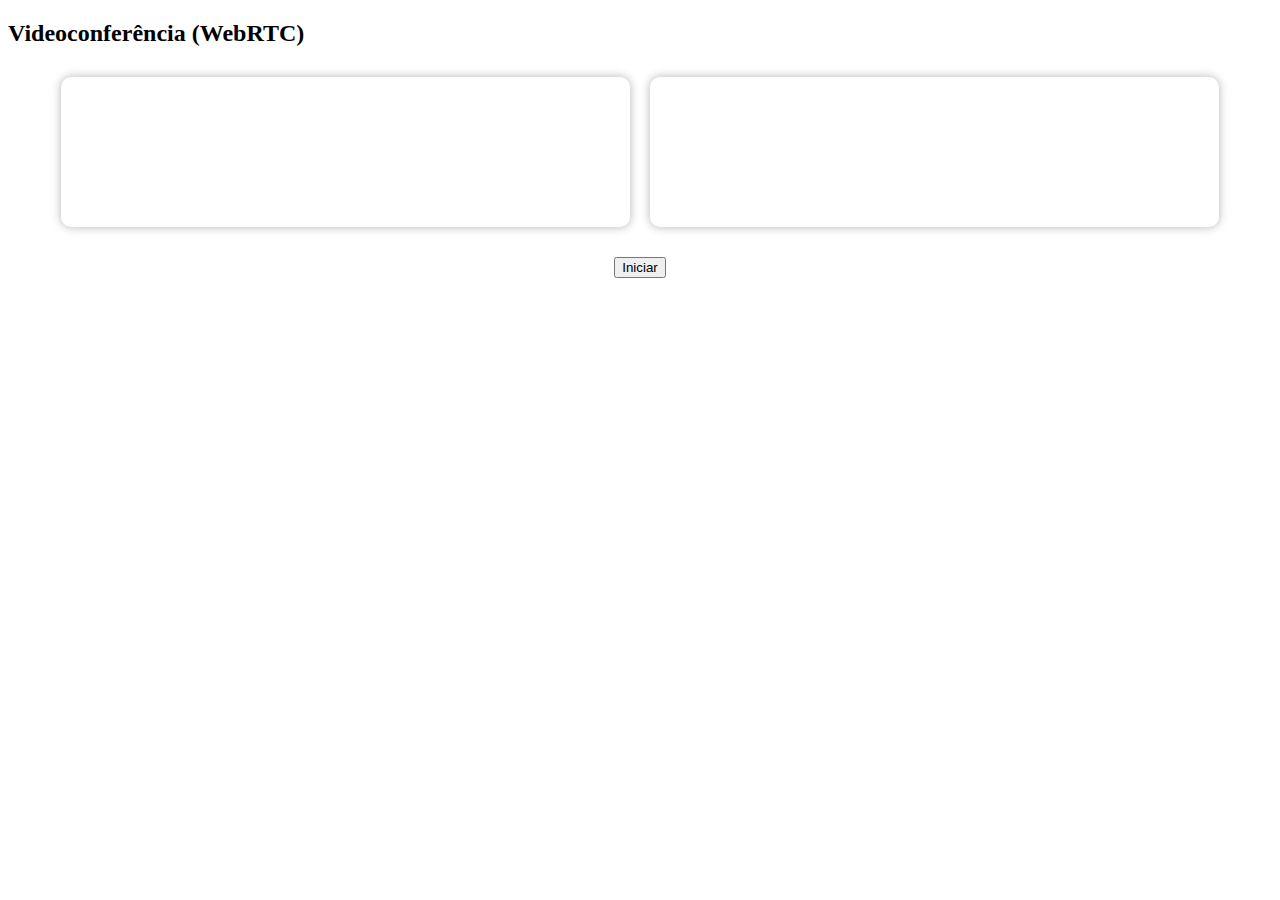
<file: index.html>
<!DOCTYPE html>
<html lang="pt-BR">
<head>
  <meta charset="UTF-8" />
  <title>Videoconferência</title>
  <style>
    video {
      width: 45%;
      margin: 10px;
      border-radius: 10px;
      box-shadow: 0 0 10px rgba(0,0,0,0.3);
    }
    #videos {
      display: flex;
      justify-content: center;
    }
    button {
      margin: 20px;
    }
  </style>
</head>
<body>
  <h2>Videoconferência (WebRTC)</h2>
  <div id="videos">
    <video id="localVideo" autoplay muted></video>
    <video id="remoteVideo" autoplay></video>
  </div>
  <div style="text-align: center;">
    <button onclick="start()">Iniciar</button>
  </div>

  <script src="script.js"></script>
</body>
</html>
</file>
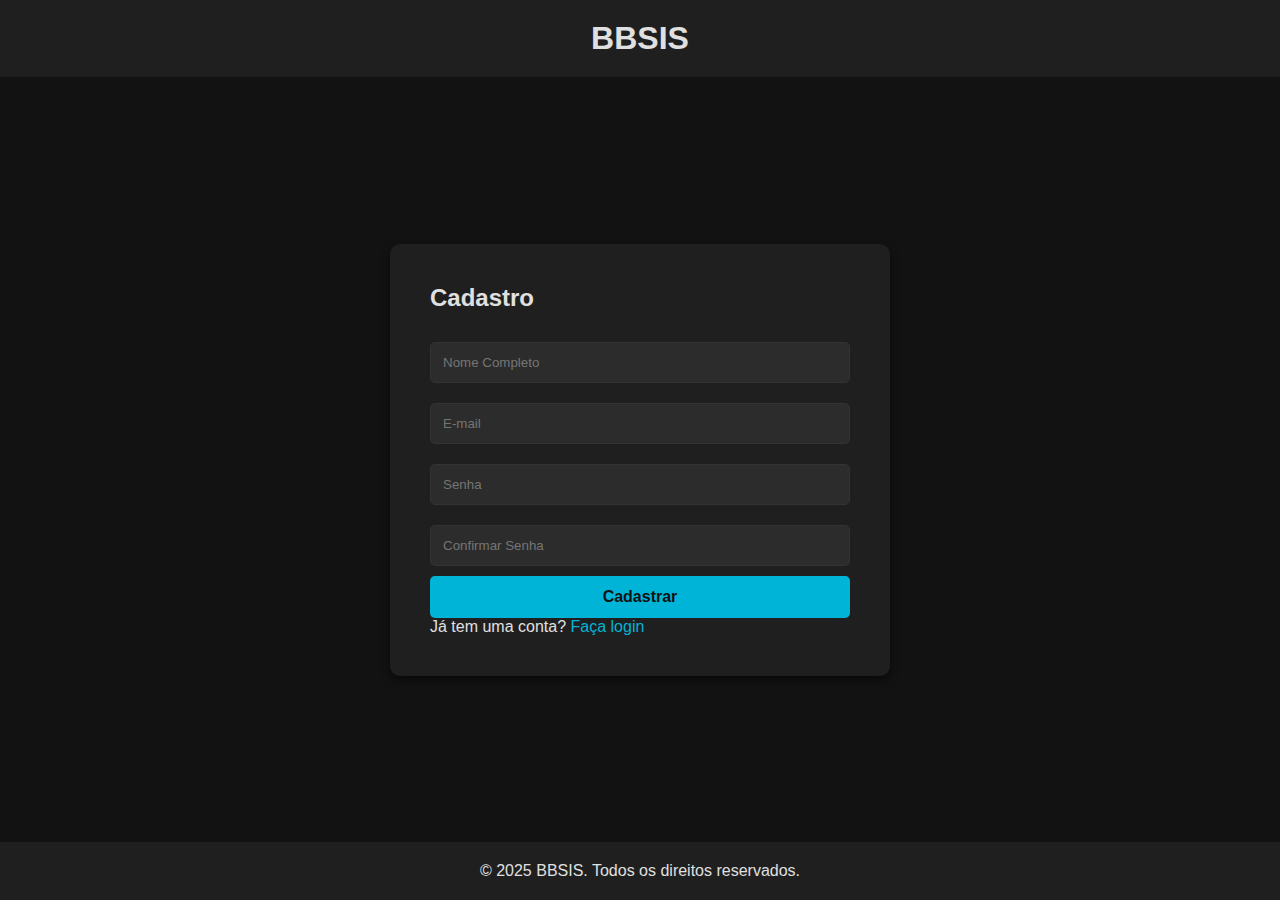
<file: cadastro.html>
<!DOCTYPE html>
<html lang="pt-BR">
<head>
    <meta charset="UTF-8">
    <meta name="viewport" content="width=device-width, initial-scale=1.0">
    <title>Cadastro - BBSIS</title>
    <link rel="stylesheet" href="style.css">
</head>
<body>

<header>
    <h1>BBSIS</h1>
</header>

<div class="form-container">
    <div class="form-box">
        <h2>Cadastro</h2>
        <form action="CadastroServlet" method="post">
            <input type="text" name="nome" placeholder="Nome Completo" required>
            <input type="email" name="email" placeholder="E-mail" required>
            <input type="password" name="senha" placeholder="Senha" required>
            <input type="password" name="confirmarSenha" placeholder="Confirmar Senha" required>
            <button type="submit">Cadastrar</button>
        </form>
        <p>Já tem uma conta? <a href="login.html">Faça login</a></p>
    </div>
</div>

<footer>
    <p>&copy; 2025 BBSIS. Todos os direitos reservados.</p>
</footer>

</body>
</html>
</file>
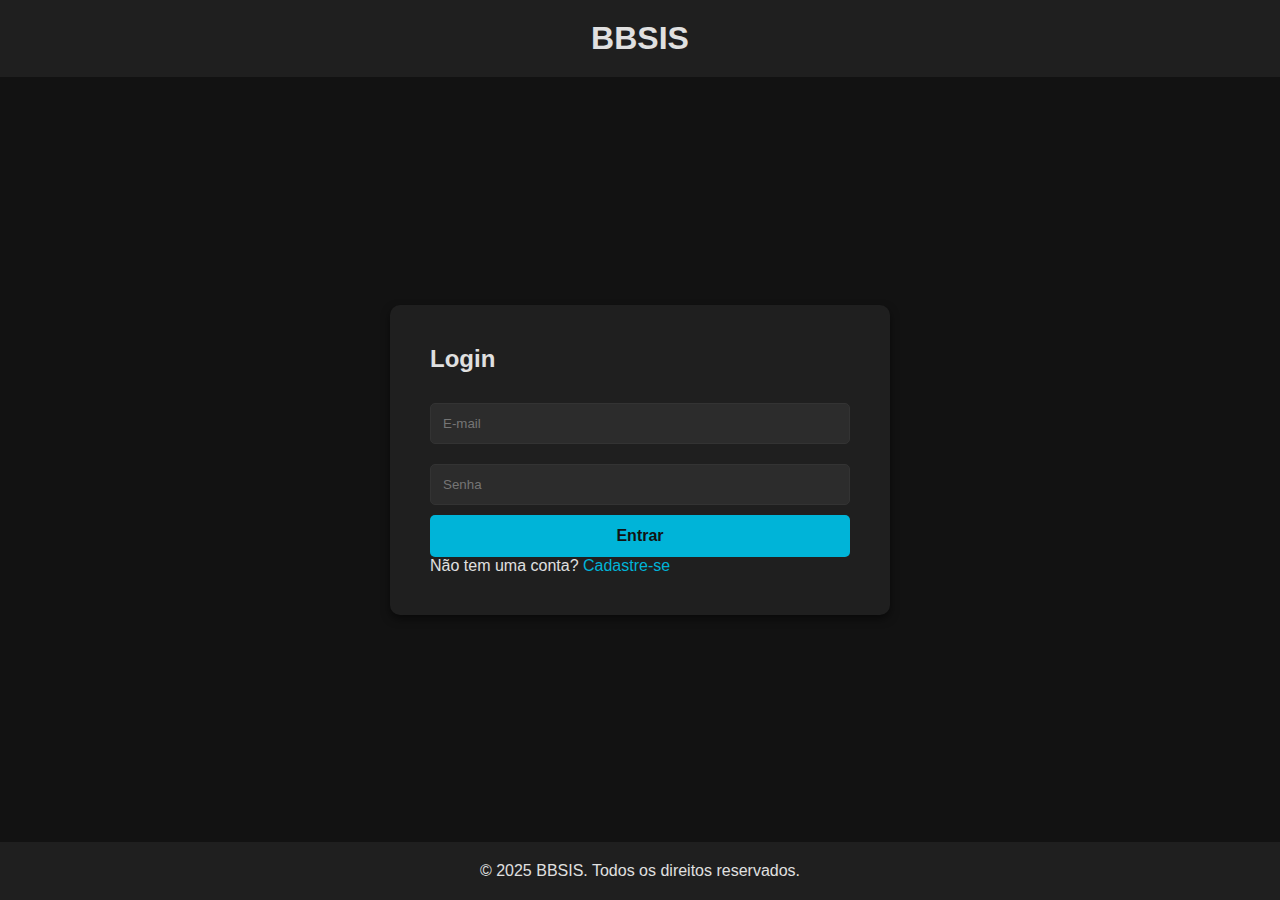
<file: login.html>
<!DOCTYPE html>
<html lang="pt-BR">
<head>
    <meta charset="UTF-8">
    <meta name="viewport" content="width=device-width, initial-scale=1.0">
    <title>Login - BBSIS</title>
    <link rel="stylesheet" href="style.css">
</head>
<body>

<header>
    <h1>BBSIS</h1>
</header>

<div class="form-container">
    <div class="form-box">
        <h2>Login</h2>
        <form action="LoginServlet" method="post">
            <input type="email" name="email" placeholder="E-mail" required>
            <input type="password" name="senha" placeholder="Senha" required>
            <button type="submit">Entrar</button>
        </form>
        <p>Não tem uma conta? <a href="cadastro.html">Cadastre-se</a></p>
    </div>
</div>

<footer>
    <p>&copy; 2025 BBSIS. Todos os direitos reservados.</p>
</footer>

</body>
</html>
</file>
<file: style.css>
/* Reset básico */
* {
    margin: 0;
    padding: 0;
    box-sizing: border-box;
}
body {
    font-family: 'Segoe UI', Tahoma, Geneva, Verdana, sans-serif;
    background-color: #121212;
    color: #e0e0e0;
    min-height: 100vh;
    display: flex;
    flex-direction: column;
}
a {
    color: #00b4d8;
    text-decoration: none;
}
a:hover {
    text-decoration: underline;
}
header, footer {
    background-color: #1f1f1f;
    text-align: center;
    padding: 20px;
    animation: fadeIn 1.5s ease;
}
footer {
    margin-top: auto;
}

/* Navegação */
.nav-links {
    display: flex;
    align-items: center;
    justify-content: space-between;
    margin-top: 10px;
}
.nav-links nav a {
    color: #e0e0e0;
    margin: 0 15px;
    font-weight: bold;
}

/* Hero Section */
.hero {
    background-image: url('bg1600500-2.webp');	
    background-size: cover;
    background-position: center;
    height: 500px;
    display: flex;
    align-items: center;
    justify-content: center;
    font-size: 2.5rem;
    color: white;
    text-shadow: 2px 2px 4px #000;
    animation: fadeInDown 1.5s ease;
}

/* Conteúdo principal */
.content {
    padding: 60px 20px;
    text-align: center;
    animation: fadeInUp 1.5s ease;
}
.services {
    display: flex;
    flex-wrap: wrap;
    justify-content: center;
    gap: 30px;
    margin-top: 30px;
}
.service-card {
    background-color: #1f1f1f;
    padding: 30px;
    border-radius: 10px;
    width: 300px;
    box-shadow: 0 4px 8px rgba(0, 180, 216, 0.2);
    transition: transform 0.3s, box-shadow 0.3s;
}
.service-card:hover {
    transform: translateY(-8px);
    box-shadow: 0 8px 16px rgba(0, 180, 216, 0.4);
}

/* Formulários */
.form-container {
    flex: 1;
    display: flex;
    justify-content: center;
    align-items: center;
    padding: 40px 20px;
}
.form-box {
    background: #1f1f1f;
    padding: 40px;
    border-radius: 10px;
    width: 100%;
    max-width: 500px;
    box-shadow: 0 4px 8px rgba(0,0,0,0.5);
}
.form-box h2 {
    margin-bottom: 20px;
}
.form-box input {
    width: 100%;
    padding: 12px;
    margin: 10px 0;
    border: 1px solid #333;
    border-radius: 5px;
    background: #2c2c2c;
    color: #e0e0e0;
}
.form-box button {
    width: 100%;
    padding: 12px;
    background-color: #00b4d8;
    border: none;
    border-radius: 5px;
    font-size: 1rem;
    cursor: pointer;
    color: #121212;
    font-weight: bold;
}
.form-box button:hover {
    background-color: #0096c7;
}

/* Animações */
@keyframes fadeIn {
    from {opacity: 0;}
    to {opacity: 1;}
}
@keyframes fadeInDown {
    from {opacity: 0; transform: translateY(-50px);}
    to {opacity: 1; transform: translateY(0);}
}
@keyframes fadeInUp {
    from {opacity: 0; transform: translateY(50px);}
    to {opacity: 1; transform: translateY(0);}
}
</file>
